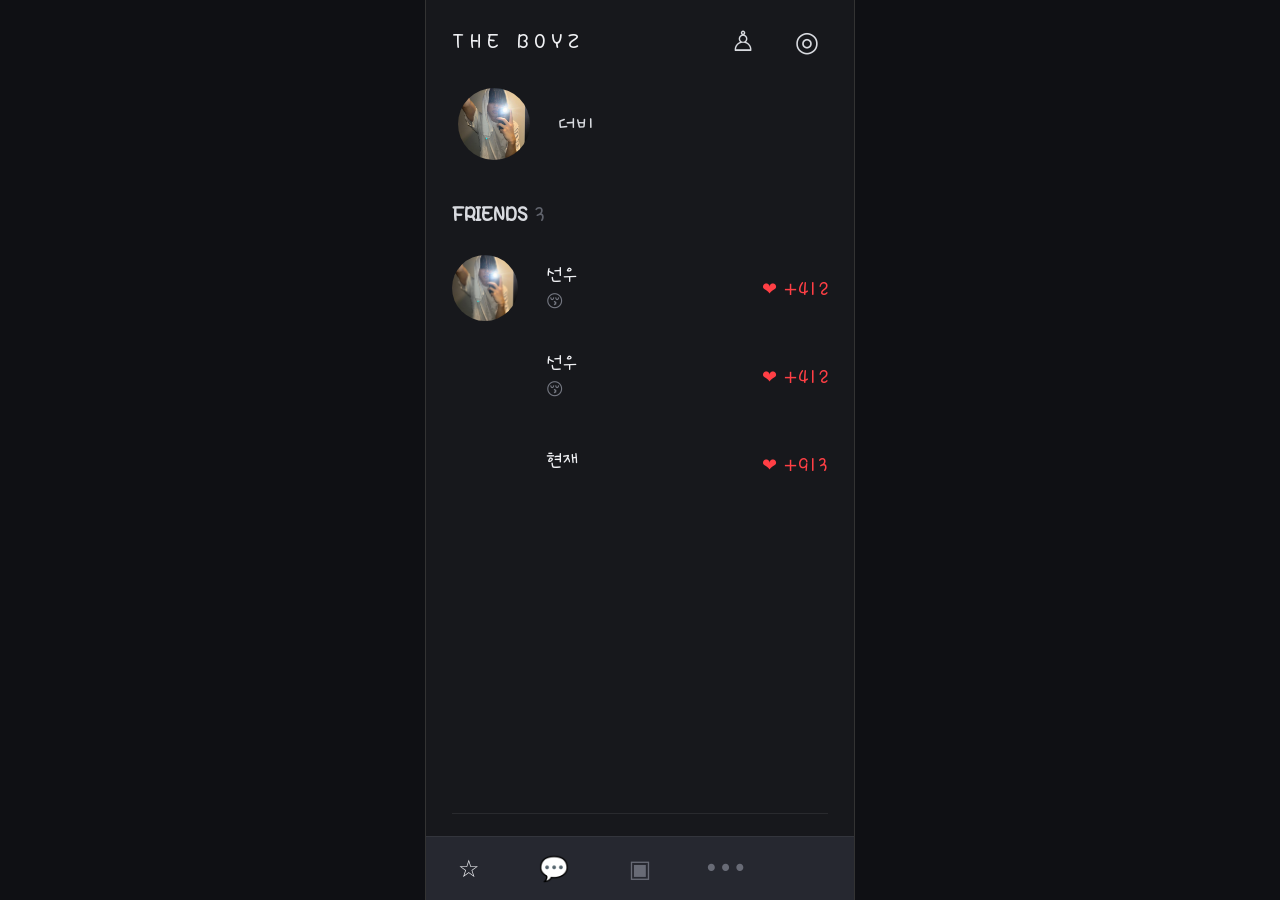
<file: index.html>
<!DOCTYPE html>
<html lang="zh-Hant">
<head>
<link rel="icon" href="./icons/calendar1.png">
<meta charset="UTF-8">
<meta name="viewport" content="width=device-width, initial-scale=1.0, maximum-scale=1.0, user-scalable=no, viewport-fit=cover">
<title>TBZ msg</title>
<link rel="stylesheet" href="./style.css?v=20260825">
<link rel="manifest" href="./manifest.json?v=20260819">
<meta name="theme-color" content="#111216">
</head>
<body>
<div id="appRoot"></div>
<script src="./main.js?v=20260818"></script>
<script src="./chat.js?v=20260818"></script>
<!-- <script src="./script.js?v=20260615-script-layout"></script> -->
<script src="./fake-scrollbar.js?v=20260818"></script>
<script>
if ("serviceWorker" in navigator) {
  window.addEventListener("load", () => {
    navigator.serviceWorker.register("./service-worker.js");
  });
}
</script>
</body>
</html>
</file>
<file: style.css>
@font-face{
  font-family:"kr";
  src:url("./font/Shaonv.woff2") format("truetype");
  font-weight:400;
  font-style:normal;
  font-display:swap;
  unicode-range:
    U+0030-0039,
    U+0041-005A,
    U+0061-007A,
    U+AC00-D7AF,
    U+1100-11FF,
    U+3130-318F;
}

@font-face{
  font-family:"cn";
  src:url("./font/Shaonv.woff2") format("truetype");
  font-weight:400;
  font-style:normal;
  font-display:swap;
  unicode-range:
    U+4E00-9FFF,
    U+3400-4DBF,
    U+3000-303F,
    U+FF00-FFEF;
}

:root{
  --theme-bg:#111216;
  --theme-settings-bg:#111216;
  --theme-media-bg:#111216;
  --theme-panel:#17181c;
  --theme-input-area-bg:#111216;
  --theme-input-bg:#333741;
  --theme-card:#2b2d35;
  --theme-quote:#24262d;
  --theme-bubble-bg:#f2f2f4;
  --theme-chat-bg:#ffffff;
  --theme-audio-bg:#24262d;
  --theme-media-card:#24262d;
  --theme-accent:#8f9199;
  --theme-text-color:#3f4148;
  --theme-artist-text:#1a1a1a;
  --theme-user-text:#ffffff;
  --theme-input-text:#ffffff;
  --theme-placeholder-text:#8f949d;
  --theme-setting-title:#d9dbe0;
  --theme-setting-value:#a5a8af;
  --theme-setting-arrow:#a5a8af;
  --theme-media-tab:#e6e6e6;
  --theme-media-tab-inactive:#5f5f5f;
  --chat-bg-image:none;
  --avatar-image:url("./icons/profile.jpg");
}

*{
  box-sizing:border-box;
}

html,
body{
  margin:0;
  width:100%;
  height:100%;
  overflow:hidden;
  font-family:"kr", "cn", system-ui, sans-serif;
  background:#0f1014;
}

body{
  display:flex;
  justify-content:center;
}

button,
.setting-item,
.audio-bubble,
.media-card{
  cursor:pointer;
}

input{
  cursor:text;
}

.app,
.settings-page,
.media-viewer{
  width:100%;
  max-width:430px;
  overflow:hidden;
  border-left:1px solid #333;
  border-right:1px solid #333;
}

.app{
  height:100dvh;
  display:flex;
  flex-direction:column;
  background:var(--theme-chat-bg);
}

.settings-page{
  height:100dvh;
  display:none;
  flex-direction:column;
  background:var(--theme-settings-bg);
  color:white;
}

.header{
  flex-shrink:0;
  height:58px;
  display:flex;
  align-items:center;
  padding:0 18px;
  background:var(--theme-panel);
  color:white;
  font-size:20px;
}

.header-bar{
  width:100%;
  display:grid;
  grid-template-columns:86px minmax(0, 1fr) 86px;
  align-items:center;
  gap:0;
}

.header .name{
  min-width:0;
  text-align:center;
  font-weight:bold;
  font-size:20px;
  font-family:"kr", "cn", system-ui, sans-serif;
  white-space:nowrap;
  overflow:hidden;
  text-overflow:ellipsis;
  justify-self:center;
}
.chat-header .name{
  transform:translateY(1.5px);
}

.header-actions{
  width:78px;
  min-width:78px;
  display:flex;
  align-items:center;
  justify-content:flex-end;
  justify-self:end;
  gap:5px;
  transform:translateX(4px);
}


.header-left-actions{
  width:86px;
  min-width:86px;
  display:flex;
  align-items:center;
  justify-content:flex-start;
  gap:3px;
  justify-self:start;
}

.calendar-btn{
  width:30px;
  height:30px;
  min-width:34px;
  min-height:34px;
  padding:0;
  overflow:hidden;
}

.calendar-btn img{
  width:31px;
  height:31px;
  display:block;
  object-fit:contain;
  pointer-events:none;
}

.placeholder-actions{
  visibility:hidden;
}

.nav-placeholder{
  width:36px;
  height:36px;
  flex-shrink:0;
  display:block;
}

button.nav-btn{
  all:unset;
  box-sizing:border-box;
  width:36px;
  height:36px;
  min-width:36px;
  min-height:36px;
  display:flex;
  align-items:center;
  justify-content:center;
  border-radius:50%;
  color:inherit;
  font-family:inherit;
  font-size:24px;
  font-weight:400;
  line-height:1;
  text-align:center;
  user-select:none;
  -webkit-user-select:none;
  appearance:none;
  -webkit-appearance:none;
  -webkit-tap-highlight-color:transparent;
}

button.nav-btn.back-btn{
  width:36px;
  height:36px;
  font-size:42px;
}

.back-icon{
  position:relative;
  left:-1px;
  top:-3px;
}

.viewer-back-btn .back-icon{

  left:-5px;
  top:-3px;

}
.settings-edit-header .back-icon{

  left:7px;
  top:-3px;

}

.header-bar > .back-btn,
.header-bar > .nav-btn:first-child{
  justify-self:start;
}

button.nav-btn:hover{
  background:rgba(255,255,255,.08);
  opacity:.85;
}

button.nav-btn:active,
.viewer-btn:active,
.setting-item:active{
  transform:scale(.96);
}

button.nav-btn.menu-btn{
  font-size:24px;
  position:relative;
  top:1px;
}


.header-actions .nav-btn{
  width:32px;
  height:28px;
  min-width:32px;
  min-height:28px;
}

.header-actions .menu-btn{
  font-size:24px;
}

.header-actions .icon-search{
  width:18px;
  height:18px;
}

.close-btn{
  font-size:34px;
}

.icon-search{
  position:relative;
  display:block;
  width:18px;
  height:18px;
  border:3px solid currentColor;
  border-radius:50%;
  opacity:.9;
}

.icon-search::after{
  content:"";
  position:absolute;
  right:-7px;
  bottom:-4px;
  width:8px;
  height:3px;
  border-radius:999px;
  background:currentColor;
  transform:rotate(45deg);
  transform-origin:center;
}
.search-mode{
  justify-content:flex-start;
  gap:12px;
}

.search-mode .header-search-box{
  flex:1;
}

.header-search-box{
  height:42px;
  display:flex;
  align-items:center;
  gap:13px;
  padding:0 18px;
  border-radius:21px;
  background:var(--theme-input-bg);
}

.search-box-icon{
  width:20px;
  height:20px;
  border-width:3px;
  color:var(--theme-placeholder-text);
  flex-shrink:0;
}

.search-box-icon::after{
  width:9px;
  height:3px;
  right:-8px;
  bottom:-4px;
}

.header-search-input{
  all:unset;
  box-sizing:border-box;
  flex:1;
  min-width:0;
  color:var(--theme-input-text);
  font-size:17px;
  font-weight:400;
  cursor:text;
}

.header-search-input::placeholder{
  color:var(--theme-placeholder-text);
}

.chat{
  flex:1;
  min-height:0;
  width:100%;
  max-width:100%;
  overflow-y:scroll;
  overflow-x:hidden;
  overscroll-behavior:contain;
  padding:18px 14px;
  background-color:var(--theme-chat-bg);
  background-image:var(--chat-bg-image);
  background-size:cover;
  background-position:center;
  background-repeat:no-repeat;
  -webkit-overflow-scrolling:touch;
}

.date-divider{
  display:table;
  margin:18px auto;
  padding:10px 28px;
  border-radius:999px;
  background:#f4f4f6;
  color:#8f9199;
  font-size:13px;
  line-height:1;
  text-align:center;
}

.msg-row{
  display:flex;
  gap:10px;
  margin-bottom:18px;
  max-width:100%;
  overflow:hidden;
}

.avatar,
.audio-thumb-avatar,
.audio-viewer-avatar{
  border-radius:50%;
  background-image:var(--avatar-image);
  background-size:cover;
  background-position:center;
  background-repeat:no-repeat;
}

.avatar{
  width:42px;
  height:42px;
  flex-shrink:0;
}

.message-body{
  min-width:0;
  max-width:100%;
  overflow:hidden;
}

.artist-name{
  margin-bottom:4px;
  color:#888;
  font-size:14px;
}

.message-line{
  display:flex;
  align-items:flex-end;
  max-width:100%;
  min-width:0;
}

.bubble{
  max-width:min(208px, calc(100vw - 110px));
  min-width:0;
  overflow:hidden;
  padding:10px 14px;
  border-radius:0 18px 18px 18px;
  background:var(--theme-bubble-bg);
  color:var(--theme-artist-text);
  line-height:1.3;
  white-space:normal;
}

.msg-text{
  max-width:100%;
  white-space:pre-wrap;
  word-break:break-word;
  overflow-wrap:anywhere;
}

.original-text,
.nickname-ko-en{
  font-size:15px;
}

.trans-text,
.nickname-cn{
  font-size:15px;
}

.emoji-text{
  font-family:"Apple Color Emoji", "Segoe UI Emoji", "Noto Color Emoji", sans-serif;
  font-size:14px;
  line-height:inherit;
}

.nickname-text{
  font-weight:700;
  line-height:inherit;
}

.nickname-ko-en{
  font-family:"kr", system-ui, sans-serif;
}

.nickname-cn{
  font-family:"cn", system-ui, sans-serif;
}

.reply-wrap{
  display:flex;
  align-items:stretch;
  margin-bottom:10px;
}

.reply-line{
  width:4px;
  margin-right:10px;
  border-radius:10px;
  background:var(--theme-quote);
}

.quote-box{
  padding:12px 14px;
  border-radius:20px;
  background:var(--theme-quote);
  color:var(--theme-text-color);
  font-size:15px;
  line-height:1.45;
  white-space:pre-wrap;
}

.bubble-divider{
  height:1px;
  margin:8px 0;
  background:rgba(0,0,0,.08);
}

.quote-box .bubble-divider{
  background:rgba(255,255,255,.08);
}

.translation-label{
  margin-top:8px;
  color:#8f9199;
  font-size:13px;
}

.time{
  margin-left:6px;
  align-self:flex-end;
  flex-shrink:0;
  color:#aaa;
  font-size:12px;
}

.user-row{
  display:flex;
  justify-content:flex-end;
  margin-bottom:18px;
}

.user-bubble{
  max-width:280px;
  padding:13px 16px;
  border-radius:18px 0 18px 18px;
  background:var(--theme-card);
  color:var(--theme-user-text);
  font-size:17px;
  line-height:1.45;
}

.input-area{
  flex-shrink:0;
  width:100%;
  display:flex;
  gap:8px;
  padding:8px;
  background:var(--theme-input-area-bg);
}

.input-area input{
  flex:1;
  min-width:0;
  border:0;
  outline:0;
  border-radius:24px;
  padding:10px 12px;
  background:var(--theme-input-bg);
  color:var(--theme-input-text);
  font-size:15px;
  font-family:"kr", "cn", system-ui, sans-serif;
}

.input-area input::placeholder{
  color:var(--theme-placeholder-text);
}

.input-area button{
  flex-shrink:0;
  border:0;
  border-radius:22px;
  padding:0 16px;
  background:#eee;
  font-weight:bold;
  font-family:"kr", "cn", system-ui, sans-serif;
}

.media-wrap{
  display:block;
}

.chat-media,
.chat-video{
  display:block;
  width:min(220px, 65vw);
  max-height:auto;
  border-radius:0 18px 18px 18px;
  background:transparent;
}

.chat-media{
  object-fit:cover;
}

.emoticon-media{
  display:block;
  max-width:150px;
  max-height:150px;
}

.audio-bubble{
  width:170px;
  height:54px;
  display:flex;
  align-items:center;
  gap:0;
  padding:0 28px;
  border-radius:0 28px 28px 28px;
  background:#f1f1f3;
  user-select:none;
}

.audio-play{
  color:#d2d3d8;
  font-size:14px;
  line-height:1;
  position:relative;
  top:0px;
}

.audio-duration{
  margin-left:auto;
  color:#c8c9cf;
  font-size:15px;
  line-height:1;
  letter-spacing:.5px;
}

.settings-content{
  flex:1;
  min-height:0;
  overflow-y:scroll;
  padding:30px 24px;
  -webkit-overflow-scrolling:touch;
}

.setting-item{
  height:72px;
  display:grid;
  grid-template-columns:minmax(0, 1fr) 34px;
  align-items:center;
  column-gap:18px;
  padding:0;
  border-bottom:0;
}

.setting-item:active{
  opacity:.72;
}

.setting-main{
  min-width:0;
  display:flex;
  flex-direction:column;
  justify-content:flex-start;
}

.setting-title{
  color:var(--theme-setting-title);
  font-size:20px;
  line-height:1.2;
  font-family:"kr", "cn", system-ui, sans-serif;
}

.setting-value{
  height:22px;
  margin-top:6px;
  color:var(--theme-setting-value);
  font-size:14px;
  line-height:22px;
  font-family:"kr", "cn", system-ui, sans-serif;
  white-space:nowrap;
  overflow:hidden;
  text-overflow:ellipsis;
}

.setting-arrow{
  grid-column:2;
  align-self:center;
  justify-self:end;
  color:var(--theme-setting-arrow);
  font-size:46px;
  line-height:1;
  font-family:system-ui, sans-serif;
}

.settings-edit-header{
  justify-content:space-between;
}

.settings-edit-header .back-btn{
  margin-left:-8px;
}

.settings-save-btn{
  all:unset;
  box-sizing:border-box;
  padding:12px 4px 12px 18px;
  color:#6f737c;
  font-size:20px;
  line-height:1;
  cursor:pointer;
  font-family:"kr", "cn", system-ui, sans-serif;
}

.settings-save-btn.active{
  color:#d7d9de;
}

.settings-save-btn:disabled{
  color:#5b5e66;
  cursor:default;
}

.settings-edit-content{
  flex:1;
  min-height:0;
  overflow:hidden;
  padding:78px 46px 28px;
}

.settings-edit-title{
  margin-bottom:54px;
  color:var(--theme-setting-title);
  font-size:25px;
  line-height:1.25;
  font-family:"kr", "cn", system-ui, sans-serif;
}

.settings-edit-field{
  min-height:50px;
  padding:10px 14px 12px;
  border:2px solid #4b73e6;
  border-radius:10px;
}

.settings-edit-label{
  display:block;
  margin-bottom:14px;
  color:var(--theme-setting-value);
  font-size:14px;
  line-height:1;
  font-family:"kr", "cn", system-ui, sans-serif;
}

.settings-edit-input-row{
  display:flex;
  align-items:center;
  gap:12px;
}

.settings-edit-input{
  all:unset;
  box-sizing:border-box;
  flex:1;
  min-width:0;
  background:transparent;
  color:var(--theme-setting-title);
  font-size:22px;
  line-height:1.2;
  font-family:"kr", "cn", system-ui, sans-serif;
}

.settings-edit-clear{
  all:unset;
  box-sizing:border-box;
  flex-shrink:0;
  width:40px;
  height:40px;
  border-radius:50%;
  display:flex;
  align-items:center;
  justify-content:center;
  background:#555963;
  color:#111216;
  font-size:34px;
  line-height:1;
  cursor:pointer;
  font-family:system-ui, sans-serif;
}

.settings-edit-count{
  margin:18px 0 0 30px;
  color:var(--theme-setting-value);
  font-size:20px;
  line-height:1;
  font-family:"kr", "cn", system-ui, sans-serif;
}

.media-page,
.media-content{
  background:var(--theme-media-bg);
  color:white;
}

.media-tabs{
  flex-shrink:0;
  height:58px;
  display:grid;
  grid-template-columns:1fr 1fr;
  background:var(--theme-settings-bg);
  border-bottom:1px solid rgba(0,0,0,.08);
}

.media-tab{
  all:unset;
  box-sizing:border-box;
  display:flex;
  align-items:center;
  justify-content:center;
  color:var(--theme-media-tab-inactive);
  background:transparent;
  border:0;
  border-radius:0;
  padding:0;
  margin:0;
  font-size:20px;
  line-height:1;
  font-family:"kr", "cn", system-ui, sans-serif;
  cursor:pointer;
  user-select:none;
}

.media-tab.active{
  color:var(--theme-media-tab);
  font-weight:700;
}

.media-content{
  flex:1;
  min-height:0;
  width:100%;
  max-width:100%;
  overflow-y:scroll;
  overflow-x:hidden;
  padding:18px 12px 28px;
  -webkit-overflow-scrolling:touch;
}

.media-date-title{
  padding:18px 2px 10px;
  color:#a7a9b0;
  font-size:14px;
}

.media-grid,
.media-grid-audio{
  width:100%;
  max-width:100%;
  display:grid;
  grid-template-columns:repeat(3, minmax(0, 1fr));
  gap:6px;
}

.media-card{
  position:relative;
  aspect-ratio:1 / 1;
  min-width:0;
  max-width:100%;
  overflow:hidden;
  border-radius:10px;
  background:var(--theme-media-card);
}

.media-card img,
.media-card video{
  width:100%;
  height:100%;
  display:block;
  object-fit:cover;
  background:var(--theme-media-card);
}

.media-time{
  position:absolute;
  right:6px;
  bottom:6px;
  padding:3px 6px;
  border-radius:999px;
  background:rgba(0,0,0,.5);
  color:white;
  font-size:11px;
  line-height:1;
}

.media-empty,
.no-result{
  text-align:center;
  color:#888;
  font-size:15px;
}

.media-empty{
  padding:48px 12px;
}

.no-result{
  padding:30px 12px;
}

.media-play-overlay{
  position:absolute;
  inset:0;
  display:flex;
  align-items:center;
  justify-content:center;
  pointer-events:none;
}

.media-play-icon{
  width:40px;
  height:40px;
  border-radius:50%;
  display:flex;
  align-items:center;
  justify-content:center;
  padding-left:4px;
  background:rgba(0,0,0,.28);
  color:white;
  font-size:20px;
  line-height:1;
  box-shadow:0 2px 10px rgba(0,0,0,.25);
}

.audio-thumb-card,
.media-grid-audio .media-card.audio-thumb-card{
  position:relative;
  width:100%;
  min-width:0;
  min-height:0;
  aspect-ratio:1 / 1;
  display:flex;
  align-items:center;
  justify-content:center;
  padding:0;
  overflow:hidden;
  border-radius:14px;
  background:var(--theme-audio-bg);
}

.audio-thumb-avatar{
  position:absolute;
  top:18%;
  left:50%;
  transform:translateX(-50%);
  width:64px;
  height:64px;
  box-shadow:0 6px 18px rgba(0,0,0,.22);
}

.audio-thumb-name{
  position:absolute;
  top:58%;
  left:50%;
  transform:translateX(-50%);
  color:#fff;
  font-size:14px;
  font-weight:700;
  text-shadow:0 2px 8px rgba(0,0,0,.2);
  white-space:nowrap;
}

.audio-thumb-play{
  position:absolute;
  top:55%;
  left:50%;
  transform:translate(-50%, -50%);
  width:40px;
  height:40px;
  border-radius:50%;
  display:flex;
  align-items:center;
  justify-content:center;
  padding:0 0 1px 1px;
  background:rgba(0,0,0,.28);
  color:white;
  font-size:20px;
  line-height:1;
  box-shadow:0 2px 10px rgba(0,0,0,.22);
  backdrop-filter:blur(4px);
}

.audio-thumb-play::before{
  content:"▶";
  display:block;
  transform:translate(1px, -2px);
}

.media-viewer{
  position:fixed;
  top:0;
  bottom:0;
  left:50%;
  z-index:9999;
  display:none;
  flex-direction:column;
  transform:translateX(-50%);
  background:rgba(0,0,0,.96);
  color:white;
}

.media-viewer-header{
  flex-shrink:0;
  height:58px;
  display:flex;
  align-items:center;
  justify-content:space-between;
  padding:0 18px;
  background:var(--theme-panel);
}

.viewer-btn{
  all:unset;
  box-sizing:border-box;
  width:44px;
  height:44px;
  min-width:44px;
  min-height:44px;
  display:flex;
  align-items:center;
  justify-content:center;
  border-radius:50%;
  color:white;
  font-size:42px;
  font-weight:400;
  line-height:1;
  font-family:"kr", "cn", system-ui, sans-serif;
  cursor:pointer;
}

.viewer-download{
  all:unset;
  box-sizing:border-box;
  color:white;
  font-size:14px;
  cursor:pointer;
}

.media-viewer-body{
  flex:1;
  min-height:0;
  display:flex;
  align-items:center;
  justify-content:center;
  padding:12px;
}

.viewer-media{
  max-width:100%;
  max-height:100%;
  object-fit:contain;
}

.viewer-audio{
  width:90%;
  max-width:360px;
}

.media-viewer.audio-viewer-mode{
  background:var(--theme-audio-bg);
  border-left:1px solid rgba(255,255,255,.18);
  border-right:1px solid rgba(255,255,255,.18);
}

.audio-viewer-mode .media-viewer-header{
  background:transparent;
}

.audio-viewer-mode .media-viewer-body{
  padding:0;
  background:var(--theme-audio-bg);
}

.audio-viewer-page{
  box-sizing:border-box;
  min-height:100%;
  width:100%;
  display:flex;
  flex-direction:column;
  align-items:center;
  justify-content:center;
  padding:40px 24px 80px;
  background:var(--theme-audio-bg);
}

.audio-viewer-center{
  display:flex;
  flex-direction:column;
  align-items:center;
  justify-content:center;
  transform:translateY(-28px);
}

.audio-viewer-avatar{
  width:180px;
  height:180px;
  margin-bottom:22px;
  box-shadow:0 10px 30px rgba(0,0,0,.18);
}

.audio-viewer-name{
  color:white;
  font-size:30px;
  font-weight:700;
  font-family:"kr", "cn", system-ui, sans-serif;
}

.audio-viewer-player{
  position:absolute;
  left:50%;
  bottom:28px;
  width:min(360px, 86vw);
  transform:translateX(-50%);
}

.audio-viewer-player audio{
  width:100%;
}

.theme-settings-content{
  padding:22px 20px;
}

.theme-card-item{
  min-height:72px;
  margin-bottom:12px;
  padding:12px 14px;
  border-radius:16px;
  display:grid;
  grid-template-columns:42px minmax(0, 1fr) auto;
  align-items:center;
  column-gap:14px;
  background:rgba(255,255,255,.42);
  border:1px solid rgba(0,0,0,.06);
  cursor:pointer;
}

.theme-card-item.active{
  background:rgba(255,255,255,.72);
  border-color:rgba(0,0,0,.16);
  box-shadow:0 6px 18px rgba(0,0,0,.08);
}

.theme-card-swatch{
  width:30px;
  height:30px;
  border-radius:50%;
  box-shadow:
    0 0 0 1px rgba(0,0,0,.12) inset,
    0 2px 8px rgba(0,0,0,.12);
}

.theme-card-swatch.image-swatch{
  border-radius:12px;
  background-color:#2b2d35;
  background-image:var(--chat-bg-image);
  background-size:cover;
  background-position:center;
}

.theme-card-main{
  min-width:0;
}

.theme-card-title{
  color:#111216;
  font-size:16px;
  line-height:1.15;
  font-family:"kr", "cn", system-ui, sans-serif;
  white-space:nowrap;
  overflow:hidden;
  text-overflow:ellipsis;
}

.theme-card-sub{
  margin-top:6px;
  color:rgba(17,18,22,.58);
  font-size:14px;
  line-height:1.15;
  font-family:"kr", "cn", system-ui, sans-serif;
  white-space:nowrap;
  overflow:hidden;
  text-overflow:ellipsis;
}

.theme-card-badge{
  min-width:54px;
  height:30px;
  padding:0 12px;
  border-radius:999px;
  display:flex;
  align-items:center;
  justify-content:center;
  background:rgba(17,18,22,.9);
  color:white;
  font-size:14px;
  line-height:1;
  font-family:"kr", "cn", system-ui, sans-serif;
  white-space:nowrap;
}

.theme-card-item.active .theme-card-badge{
  background:var(--theme-panel);
  color:white;
}

.error-msg{
  color:#c33;
  padding:16px;
  font-size:14px;
}

.chat,
.settings-content,
.media-content{
  scrollbar-width:none;
  -ms-overflow-style:none;
}

.chat::-webkit-scrollbar,
.settings-content::-webkit-scrollbar,
.media-content::-webkit-scrollbar{
  width:0;
  height:0;
  display:none;
}

.fake-scrollbar{
  position:fixed;
  width:14px;
  z-index:9998;
  background:transparent;
  pointer-events:auto;
  display:none;
  touch-action:none;
}

.fake-scrollbar-thumb{
  position:absolute;
  left:3px;
  width:8px;
  min-height:36px;
  border-radius:999px;
  background:rgba(120,120,120,.78);
  cursor:pointer;
}

.fake-scrollbar-thumb:hover,
.fake-scrollbar.dragging .fake-scrollbar-thumb{
  background:rgba(120,120,120,.95);
}

@media (max-width:430px){
  .app,
  .settings-page{
    max-width:none;
    width:100%;
    height:100dvh;
    border:0;
  }

  .header{
    height:calc(58px + env(safe-area-inset-top));
    padding-top:env(safe-area-inset-top);
    padding-left:18px;
    padding-right:18px;
  }

  .input-area{
    padding-bottom:calc(12px + env(safe-area-inset-bottom));
  }

  .header-actions{
    width:78px;
    min-width:78px;
    gap:5px;
    transform:translateX(4px);
  }

  .header-search-box{
    height:42px;
  }
}

.theme-card-actions{
  display:flex;
  gap:8px;
  align-items:center;
}

.theme-card-actions .theme-card-badge{
  min-width:auto;
  height:34px;
  padding:0 14px;
  border-radius:999px;
  border:2px solid var(--theme-panel);
  background:var(--theme-panel);
  color:white;
}
#headerSearch .header-search-box{
  flex:1;
  min-width:0;
}

#headerSearch .header-search-input{
  min-width:0;
}

#mediaViewerBody{
  position:relative;
  width:100%;
  height:100%;
  overflow:hidden;
  padding:0;
  margin:0;
}

.media-viewer-track{
  width:100%;
  height:100%;
  display:flex;
  gap:0;
  padding:0;
  margin:0;
  will-change:transform;
}

.media-viewer-slide{
  width:100%;
  min-width:100%;
  height:100%;
  flex:0 0 100%;
  display:flex;
  align-items:center;
  justify-content:center;
  overflow:hidden;
  padding:0;
  margin:0;
}

/* 圖片/影片維持滿版，但不變形 */
.media-viewer-slide .viewer-media{
  width:100%;
  height:100%;
  max-width:100%;
  max-height:100%;
  object-fit:contain;
  display:block;
}

/* === 媒體預覽滑動修正：使用容器寬度，避免手機版跑版 === */
#mediaViewerBody{
  position:relative !important;
  width:100% !important;
  height:100% !important;
  overflow:hidden !important;
  padding:0 !important;
  margin:0 !important;
  box-sizing:border-box !important;
}

.media-viewer-track{
  width:100% !important;
  height:100% !important;
  display:flex !important;
  gap:0 !important;
  padding:0 !important;
  margin:0 !important;
  will-change:transform !important;
}

.media-viewer-slide{
  width:100% !important;
  min-width:100% !important;
  max-width:100% !important;
  height:100% !important;
  flex:0 0 100% !important;
  display:flex !important;
  align-items:center !important;
  justify-content:center !important;
  overflow:hidden !important;
  padding:0 !important;
  margin:0 !important;
  box-sizing:border-box !important;
}

.media-viewer-slide .viewer-media{
  width:100% !important;
  height:100% !important;
  max-width:100% !important;
  max-height:100% !important;
  object-fit:contain !important;
  display:block !important;
}

/* === 語音預覽放進左右滑 slide 後的修正 === */
.media-viewer-slide .audio-viewer-page{
  width:100% !important;
  height:100% !important;
  min-width:100% !important;
  display:flex !important;
  flex-direction:column !important;
  align-items:center !important;
  justify-content:center !important;
  background:var(--theme-audio-bg) !important;
  box-sizing:border-box !important;
  padding:40px 24px 80px !important;
  position:relative !important;
}

.media-viewer-slide .audio-viewer-center{
  display:flex !important;
  flex-direction:column !important;
  align-items:center !important;
  justify-content:center !important;
  flex:0 0 auto !important;
  transform:translateY(-28px) !important;
}

.media-viewer-slide .audio-viewer-avatar{
  width:180px !important;
  height:180px !important;
  border-radius:50% !important;
  background-color:var(--theme-media-card) !important;
  background-image:var(--avatar-image) !important;
  background-size:cover !important;
  background-position:center !important;
  background-repeat:no-repeat !important;
  flex:0 0 auto !important;
  margin-bottom:22px !important;
  box-shadow:0 10px 30px rgba(0,0,0,.18) !important;
}

.media-viewer-slide .audio-viewer-name{
  display:block !important;
  margin-top:0 !important;
  color:#ffffff !important;
  font-size:30px !important;
  font-weight:700 !important;
}

.media-viewer-slide .audio-viewer-player{
  position:absolute !important;
  left:50% !important;
  bottom:28px !important;
  width:min(360px, 86vw) !important;
  max-width:360px !important;
  transform:translateX(-50%) !important;
  flex:0 0 auto !important;
}

.media-viewer-slide .audio-viewer-player audio{
  width:100% !important;
  display:block !important;
}

/* === 訊息日期小日曆：只顯示在左上日曆圖附近 === */
.calendar-picker{
  position:fixed;
  z-index:10020;
  width:248px;
  display:none;
  padding:10px 10px 10px;
  border-radius:16px;
  background:#ffffff;
  color:#111216;
  box-shadow:0 14px 36px rgba(0,0,0,.28);
  font-family:"kr", "cn", system-ui, sans-serif;
}

.calendar-picker.open{
  display:block;
}

.calendar-picker-header{
  height:30px;
  display:grid;
  grid-template-columns:32px minmax(0, 1fr) 32px;
  align-items:center;
  margin-bottom:6px;
}

.calendar-picker-title{
  all:unset;
  box-sizing:border-box;
  text-align:center;
  font-size:16px;
  font-weight:700;
  line-height:1;
  cursor:pointer;
  border-radius:999px;
  padding:6px 8px;
}

.calendar-picker-title:active{
  background:rgba(0,0,0,.08);
}

.calendar-picker-nav{
  all:unset;
  width:30px;
  height:30px;
  display:flex;
  align-items:center;
  justify-content:center;
  border-radius:50%;
  color:#111216;
  font-size:24px;
  line-height:1;
  cursor:pointer;
}

.calendar-picker-nav:active{
  background:rgba(0,0,0,.08);
}


.calendar-picker-year-panel{
  display:none;
  grid-template-columns:repeat(3, 1fr);
  gap:6px;
  padding:6px 4px 10px;
}

.calendar-picker.year-open .calendar-picker-year-panel{
  display:grid;
}

.calendar-picker.year-open .calendar-picker-weekdays,
.calendar-picker.year-open .calendar-picker-grid{
  display:none;
}

.calendar-year-btn{
  all:unset;
  height:30px;
  border-radius:999px;
  display:flex;
  align-items:center;
  justify-content:center;
  color:#111216;
  font-size:14px;
  cursor:pointer;
}

.calendar-year-btn.active{
  background:var(--theme-panel);
  color:white;
  font-weight:700;
}

.calendar-picker-weekdays,
.calendar-picker-grid{
  display:grid;
  grid-template-columns:repeat(7, 1fr);
  gap:3px;
}

.calendar-picker-weekdays{
  margin-bottom:5px;
  color:#6f737c;
  font-size:14px;
  text-align:center;
}

.calendar-picker-weekdays span{
  height:20px;
  display:flex;
  align-items:center;
  justify-content:center;
}

.calendar-day{
  all:unset;
  height:28px;
  border-radius:50%;
  display:flex;
  align-items:center;
  justify-content:center;
  color:#111216;
  font-size:14px;
  line-height:1;
  cursor:pointer;
  position:relative;
}

.calendar-day.has-message{
  background:var(--theme-panel);
  color:white;
  font-weight:700;
}

.calendar-day.has-message::after{
  content:"";
  position:absolute;
  left:50%;
  bottom:2px;
  width:4px;
  height:4px;
  border-radius:50%;
  background:white;
  transform:translateX(-50%);
}

.calendar-day.today:not(.has-message){
  box-shadow:0 0 0 2px #7fb0ee inset;
}

.calendar-day.other-month{
  color:#b3b7bf;
}

.calendar-day:disabled{
  cursor:default;
  opacity:.28;
}

.calendar-day:disabled::after{
  display:none;
}

@media (max-width:430px){
  .calendar-picker{
    width:220px;
    max-width:calc(100vw - 20px);
  }
}


/* === Audio bubble progress fill + countdown === */
.audio-bubble{
  position:relative;
  overflow:hidden;
  --audio-progress:0%;
}

.audio-bubble::before{
  content:"";
  position:absolute;
  inset:0;
  background:rgba(0,0,0,.08);
  border-radius:0;
  pointer-events:none;
  transform:scaleX(var(--audio-progress-scale, 0));
  transform-origin:left center;
  transition:none;
  will-change:transform;
}

.audio-bubble.playing::before{
  background:rgba(0,0,0,.11);
}

.audio-bubble .audio-play,
.audio-bubble .audio-duration{
  position:relative;
  z-index:1;
}
</file>
